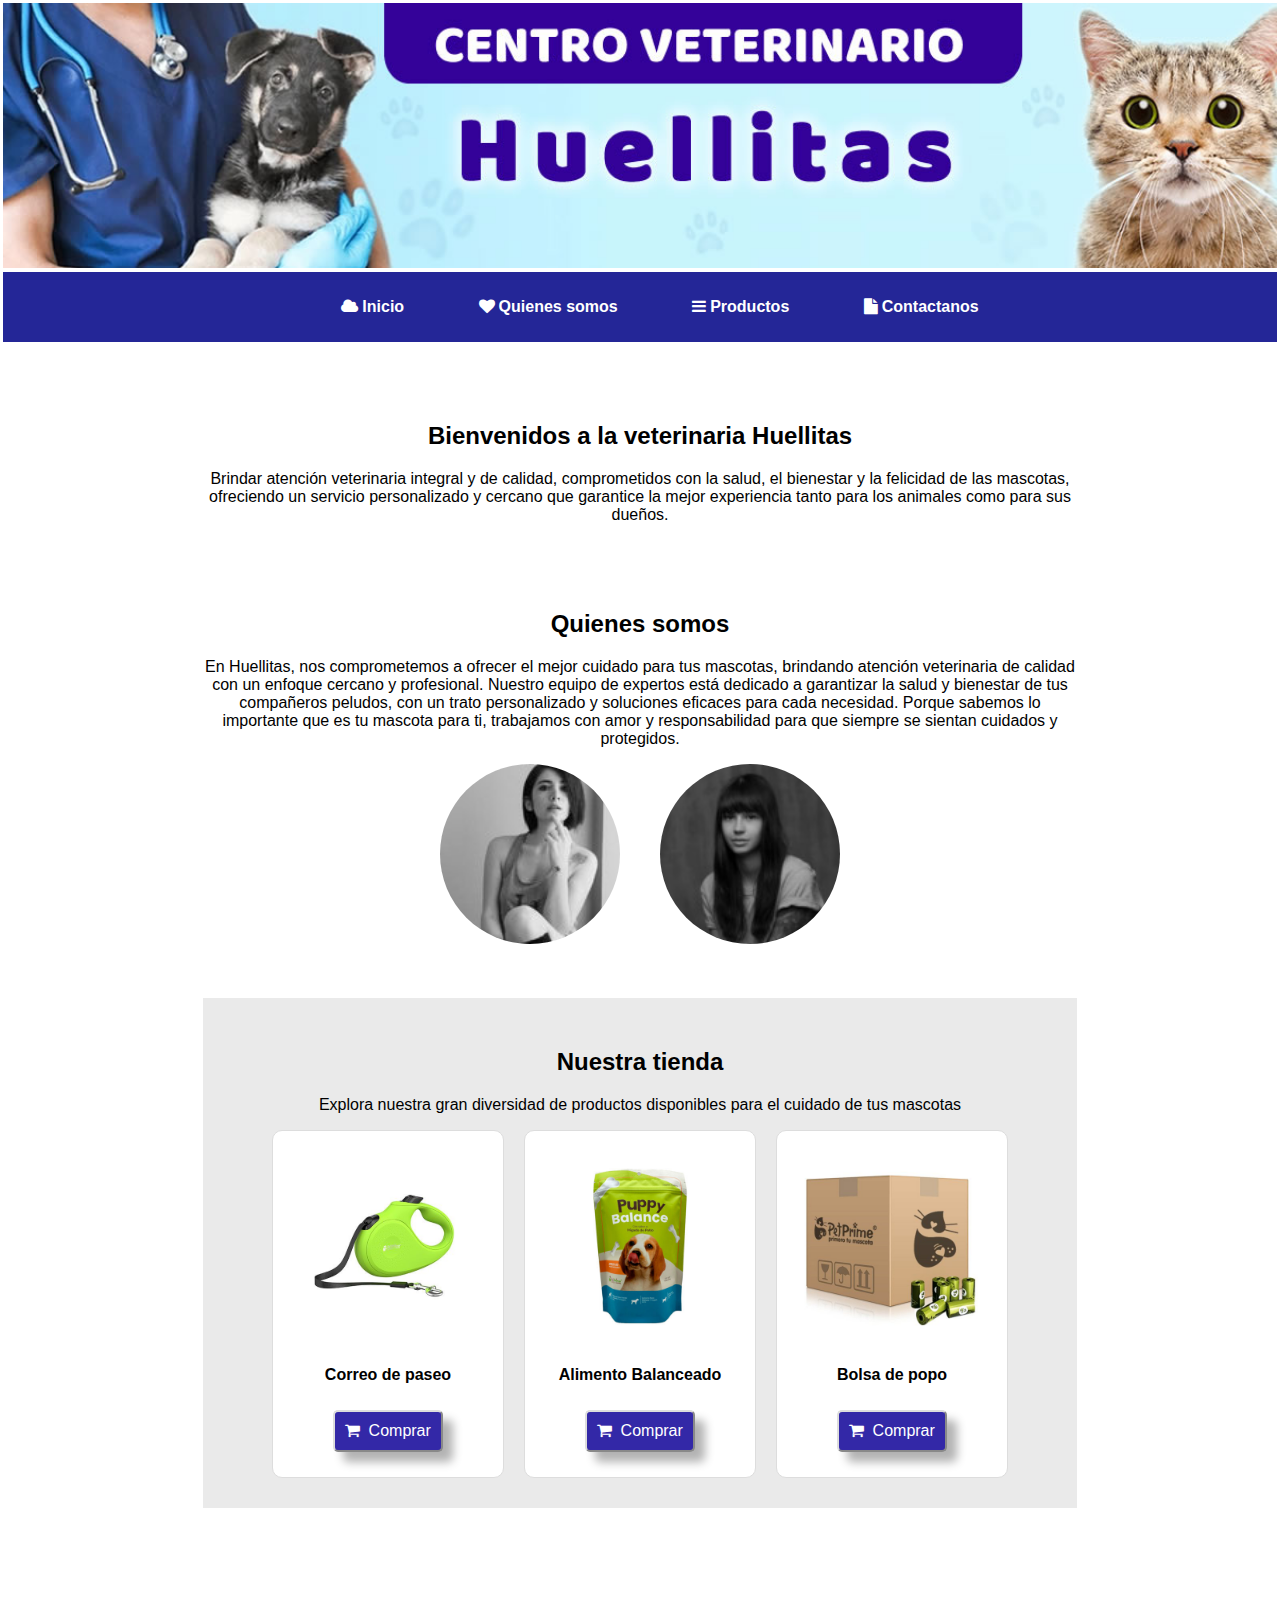
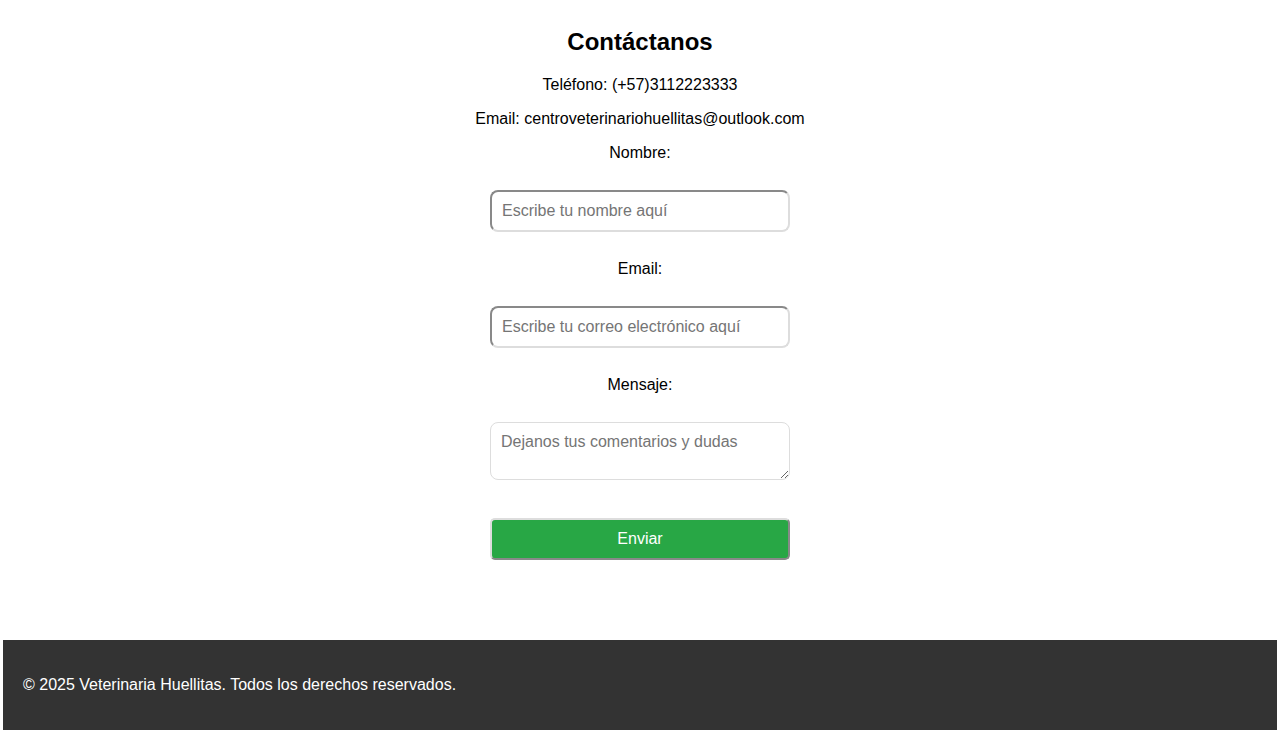
<file: index.html>
<!DOCTYPE html>
<html>

<head>
    <title>Huellitas Veterinaria</title>
    <link rel="stylesheet" href="estilos.css">
    <link rel="stylesheet" href="https://cdnjs.cloudflare.com/ajax/libs/font-awesome/4.7.0/css/font-awesome.min.css">
</head>

<body>
    <header>
        <img src="banner-principal.jpg" alt="">
        <nav>
            <ul>
                <li><a href="#inicio" target=_blank><i class="fa fa-cloud">&nbsp;</i>Inicio</a></li>
                <li><a href="#nosotros" target=_blank><i class="fa fa-heart">&nbsp;</i>Quienes somos</a></li>
                <li><a href="#tienda"><i class="fa fa-bars">&nbsp;</i>Productos</a></li>
                <li><a href="#contacto"><i class="fa fa-file">&nbsp;</i>Contactanos</a></li>
            </ul>
        </nav>
    </header>

    <section id="inicio">
        <h2>Bienvenidos a la veterinaria Huellitas</h2>
        <p>Brindar atención veterinaria integral y de calidad, comprometidos con la salud, el bienestar y la felicidad
            de las mascotas, ofreciendo un servicio personalizado y cercano que garantice la mejor experiencia tanto
            para los animales como para sus dueños.</p>
    </section>

    <section id="nosotros">
        <h2>Quienes somos</h2>
        <p>En Huellitas, nos comprometemos a ofrecer el mejor cuidado para tus mascotas, brindando atención veterinaria
            de calidad con un enfoque cercano y profesional. Nuestro equipo de expertos está dedicado a garantizar la
            salud y bienestar de tus compañeros peludos, con un trato personalizado y soluciones eficaces para cada
            necesidad. Porque sabemos lo importante que es tu mascota para ti, trabajamos con amor y responsabilidad
            para que siempre se sientan cuidados y protegidos.</p>
        <div class="contenedor">
            <div class="foto">
                <img src="usuario-3.jpg" alt="usuario1" class="circulo">
            </div>
            <div class="foto">
                <img src="usuario-4.jpg" alt="usuario2" class="circulo">
            </div>
        </div>
    </section>

    <section id="tienda">
        <h2>Nuestra tienda</h2>
        <p>Explora nuestra gran diversidad de productos disponibles para el cuidado de tus mascotas</p>
        <div class="productos">
            <div class="producto">
                <img src="producto1.jpg" alt="Correa de paseo">
                <p class="nombreproducto"> Correo de paseo </p>
                <button class="azul"><i class=" fa fa-shopping-cart">&nbsp;</i> Comprar </button>
            </div>
            <div class="producto">
                <img src="producto2.jpg" alt="Alimento">
                <p class="nombreproducto"> Alimento Balanceado </p>
                <button class="azul"><i class=" fa fa-shopping-cart">&nbsp;</i> Comprar </button>
            </div>
            <div class="producto">
                <img src="producto3.jpg" alt="Bolsa de popo">
                <p class="nombreproducto"> Bolsa de popo </p>
                <button class="azul"><i class=" fa fa-shopping-cart">&nbsp;</i> Comprar </button>
            </div>
        </div>
    </section>

    <section id="contacto">
        <h2>Contáctanos</h2>
        <p>Teléfono: (+57)3112223333</p>
        <p>Email: centroveterinariohuellitas@outlook.com</p>

        <form>
            <label for="nombre">Nombre:</label><br>
            <input type="text" name="nombre" placeholder="Escribe tu nombre aquí"><br>
            <label for="email">Email:</label><br>
            <input type="email" name="email" placeholder="Escribe tu correo electrónico aquí"><br>
            <label for="mensaje">Mensaje:</label><br>
            <textarea name="mensaje" rows="S" placeholder="Dejanos tus comentarios y dudas"></textarea><br>
            <button type="submit">Enviar</button>
        </form>
    </section>

    <footer>
        <p>&copy; 2025 Veterinaria Huellitas. Todos los derechos reservados.</p>
    </footer>
</body>

</html>
</file>
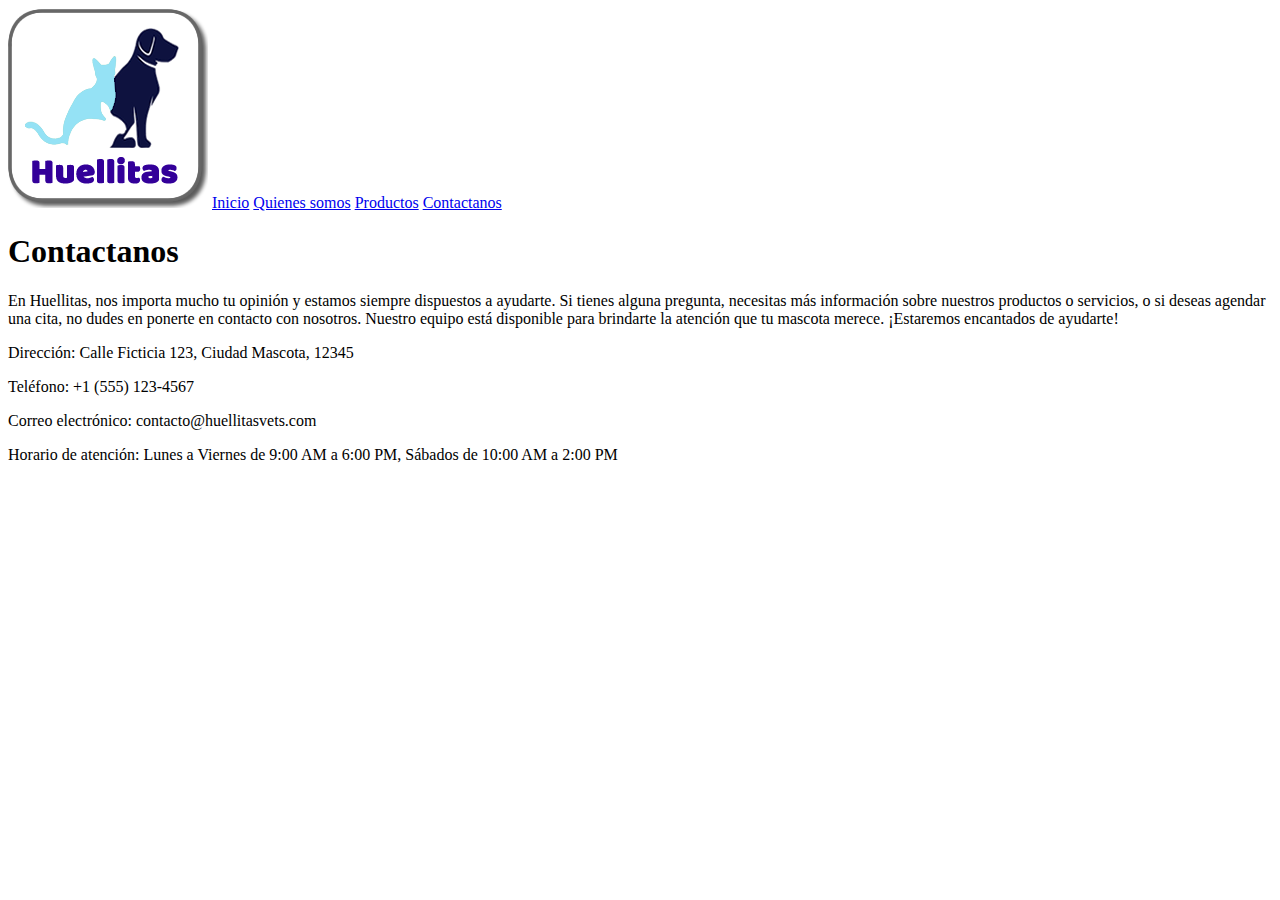
<file: contactanos.html>
<!DOCTYPE html>
<html lang="en">
<head>
    <meta charset="UTF-8">
    <meta name="viewport" content="width=device-width, initial-scale=1.0">
    <title>Document</title>
</head>
<body>
    <nav>
        <img src="logo.png" alt="">
        <a href="index.html" target=_blank>Inicio</a>
        <a href="us.html" target=_blank>Quienes somos</a>
        <a href="productos.html">Productos</a>
        <a href="contactanos.html">Contactanos</a>
    </nav>
    <h1>Contactanos</h1>
    <p>En Huellitas, nos importa mucho tu opinión y estamos siempre dispuestos a ayudarte. Si tienes alguna pregunta, necesitas más información sobre nuestros productos o servicios, o si deseas agendar una cita, no dudes en ponerte en contacto con nosotros. Nuestro equipo está disponible para brindarte la atención que tu mascota merece. ¡Estaremos encantados de ayudarte!</p>
    <p>Dirección: Calle Ficticia 123, Ciudad Mascota, 12345</p>
    <p>Teléfono: +1 (555) 123-4567</p>
    <p>Correo electrónico: contacto@huellitasvets.com</p>
    <p>Horario de atención: Lunes a Viernes de 9:00 AM a 6:00 PM, Sábados de 10:00 AM a 2:00 PM</p>
</body>
</html>
</file>
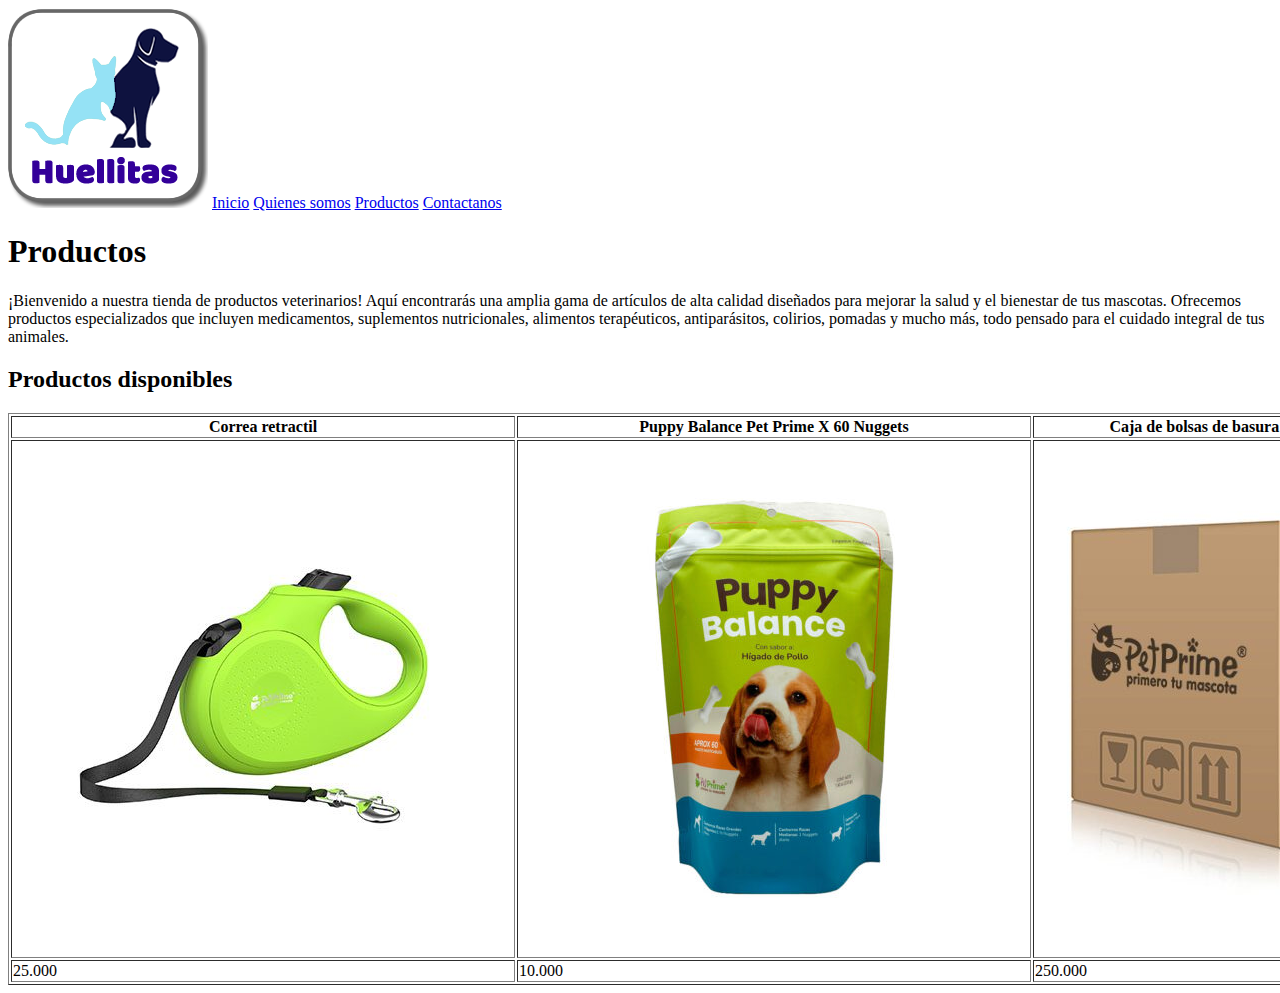
<file: productos.html>
<!DOCTYPE html>
<html lang="en">
<head>
    <meta charset="UTF-8">
    <meta name="viewport" content="width=device-width, initial-scale=1.0">
    <title>Document</title>
</head>
<body>
    <nav>
        <img src="logo.png" alt="">
        <a href="index.html" target=_blank>Inicio</a>
        <a href="us.html" target=_blank>Quienes somos</a>
        <a href="productos.html">Productos</a>
        <a href="contactanos.html">Contactanos</a>
    </nav>
    <h1>Productos</h1>
    <p>¡Bienvenido a nuestra tienda de productos veterinarios! Aquí encontrarás una amplia gama de artículos de alta calidad diseñados para mejorar la salud y el bienestar de tus mascotas. Ofrecemos productos especializados que incluyen medicamentos, suplementos nutricionales, alimentos terapéuticos, antiparásitos, colirios, pomadas y mucho más, todo pensado para el cuidado integral de tus animales.</p>
    <h2>Productos disponibles</h2>
    <table class="egt" border="1">
        <tr>
            <th>Correa retractil</th>
            <th>Puppy Balance Pet Prime X 60 Nuggets</th>
            <th>Caja de bolsas de basura para excremento X 60 UD</th>
            <th>Bolsa de basura para excremento X 1 UD</th>
            <th>Artri Balance Suplemento para perros</th>
            <th>Happy Bites Premio para perro</th>
        </tr>
        <tr>
            <td><img src="producto1.jpg"></td>
            <td><img src="producto2.jpg"></td>
            <td><img src="producto3.jpg"></td>
            <td><img src="producto4.jpg"></td>
            <td><img src="producto5.jpg"></td>
            <td><img src="producto6.png"></td>
        </tr>
        <tr>
            <td>25.000</td>
            <td>10.000</td>
            <td>250.000</td>
            <td>5.000</td>
            <td>60.000</td>
            <td>15.000</td>
        </tr>
    </table>
</body>
</html>
</file>
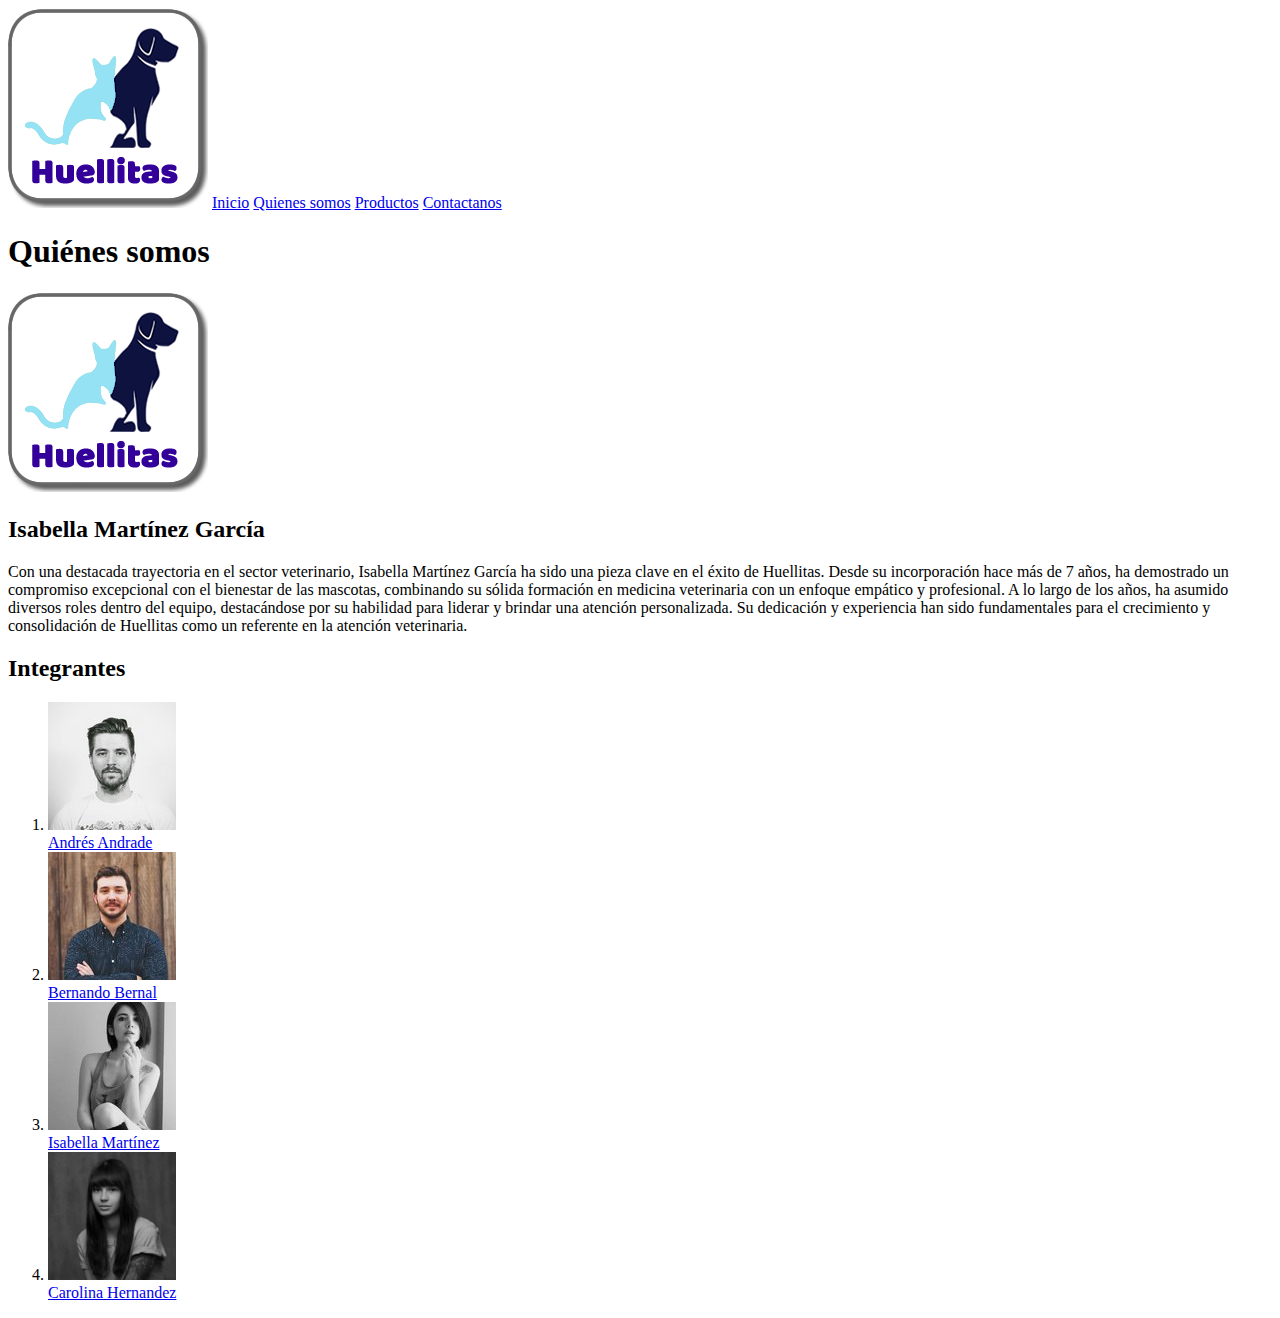
<file: us.html>
<!DOCTYPE html>
<html>
    <head>
    </head>
    <body>
        <nav>
            <img src="logo.png" alt="">
            <a href="index.html" target=_blank>Inicio</a>
            <a href="us.html" target=_blank>Quienes somos</a>
            <a href="productos.html">Productos</a>
            <a href="contactanos.html">Contactanos</a>
        </nav>
        <h1>Quiénes somos</h1>
        <img src="logo.png" alt="">
        <h2>Isabella Martínez García</h2>
        <p>Con una destacada trayectoria en el sector veterinario, Isabella Martínez García ha sido una pieza clave en el éxito de Huellitas. Desde su incorporación hace más de 7 años, ha demostrado un compromiso excepcional con el bienestar de las mascotas, combinando su sólida formación en medicina veterinaria con un enfoque empático y profesional. A lo largo de los años, ha asumido diversos roles dentro del equipo, destacándose por su habilidad para liderar y brindar una atención personalizada. Su dedicación y experiencia han sido fundamentales para el crecimiento y consolidación de Huellitas como un referente en la atención veterinaria.</p>
        <h2>Integrantes</h2>
        <ol> 
            <li>
                <a href="https://es.wikipedia.org/wiki/Michael_Jackson"><img src="usuario-1.jpg"><br>Andrés Andrade</a></li>
            <li>
                <a href="https://es.wikipedia.org/wiki/Harry_Styles"><img src="usuario-7(1).jpg"><br>Bernando Bernal</a></li>
            <li>
                <a href="https://es.wikipedia.org/wiki/Lady_Gaga"><img src="usuario-3.jpg"><br>Isabella Martínez</a></li>
            <li>
                <a href="https://es.wikipedia.org/wiki/Chappell_Roan"><img src="usuario-4.jpg"><br>Carolina Hernandez</a></li>
        </ol>

    </body>
</html>
</file>
<file: estilos.css>
body {
    font-family: Arial, Helvetica, sans-serif;
    background: white;
    margin: 3px;
}

header {
    text-align: center;
}

header img {
    width: 100%;
}

nav {
    background: #242697;
    color: white;
    padding: 10px 0 10px 0;
    margin-top: 0px;
}

nav ul li {
    display: inline;
    margin: 0 25px;
}

nav ul li a {
    color: white;
    text-decoration: none;
    font-weight: bold;
}

a {
    padding: 10px;
}

a:hover {
    background-color: #2d9ec0;
    padding: 10px;
    border-radius: 10px;
}

section {
    padding-top: 50px;
    text-align: center;
    margin: 10px 200px 10px 200px;
}

.contenedor {
    display: flex; /* Poner las imágenes en línea */
    justify-content: center; /* Centrar las imágenes horizontalmente */
    gap: 40px; /* Espacio entre las imágenes */
  }

.circulo {
    width: 180px;  /* Tamaño del círculo */
    height: 180px; /* Igual para mantener la forma */
    border-radius: 50%; /* Hace la imagen circular */
    object-fit: cover; /* Recorta la imagen sin deformarla */
  }

#tienda {
    padding: 30px;
    background-color: rgb(234, 234, 234);
    margin: 50px 200px 50px 200px;
}

.azul {
    background-color: #3328a7;
    color: white;
    border-radius: 5px;
    cursor: pointer;
    box-shadow:10px 10px 10px rgba(0, 0, 0, 0.3) ;
}

.productos {
    display: flex;
    justify-content: center;
    gap: 20px;
}

.producto {
    border: 1px solid #ddd;
    padding: 15px;
    border-radius: 10px;
    width: 200px;
    background-color: white;
}

.producto img {
    width: 100%;
    border-radius: 5px;
}

.nombreproducto {
    font-weight: bold;
}

form {
    display: flex;
    flex-direction: column;
    max-width: 300px;
    margin: auto;
    
}

input, textarea, button {
    margin: 10px 0;
    padding: 10px;
    font-size: 16px;
    border-radius: 8px; border-color: #ddd;
    font-family: Arial, Helvetica, sans-serif;
}

button {
    background-color: #28a745;
    color: white;
    border-radius: 5px;
    cursor: pointer;
}

button:hover {
    background-color: #218838;
}

footer {
    background-color: #333;
    color: white;
    padding: 20px;
    margin-top: 70px;
}
</file>
